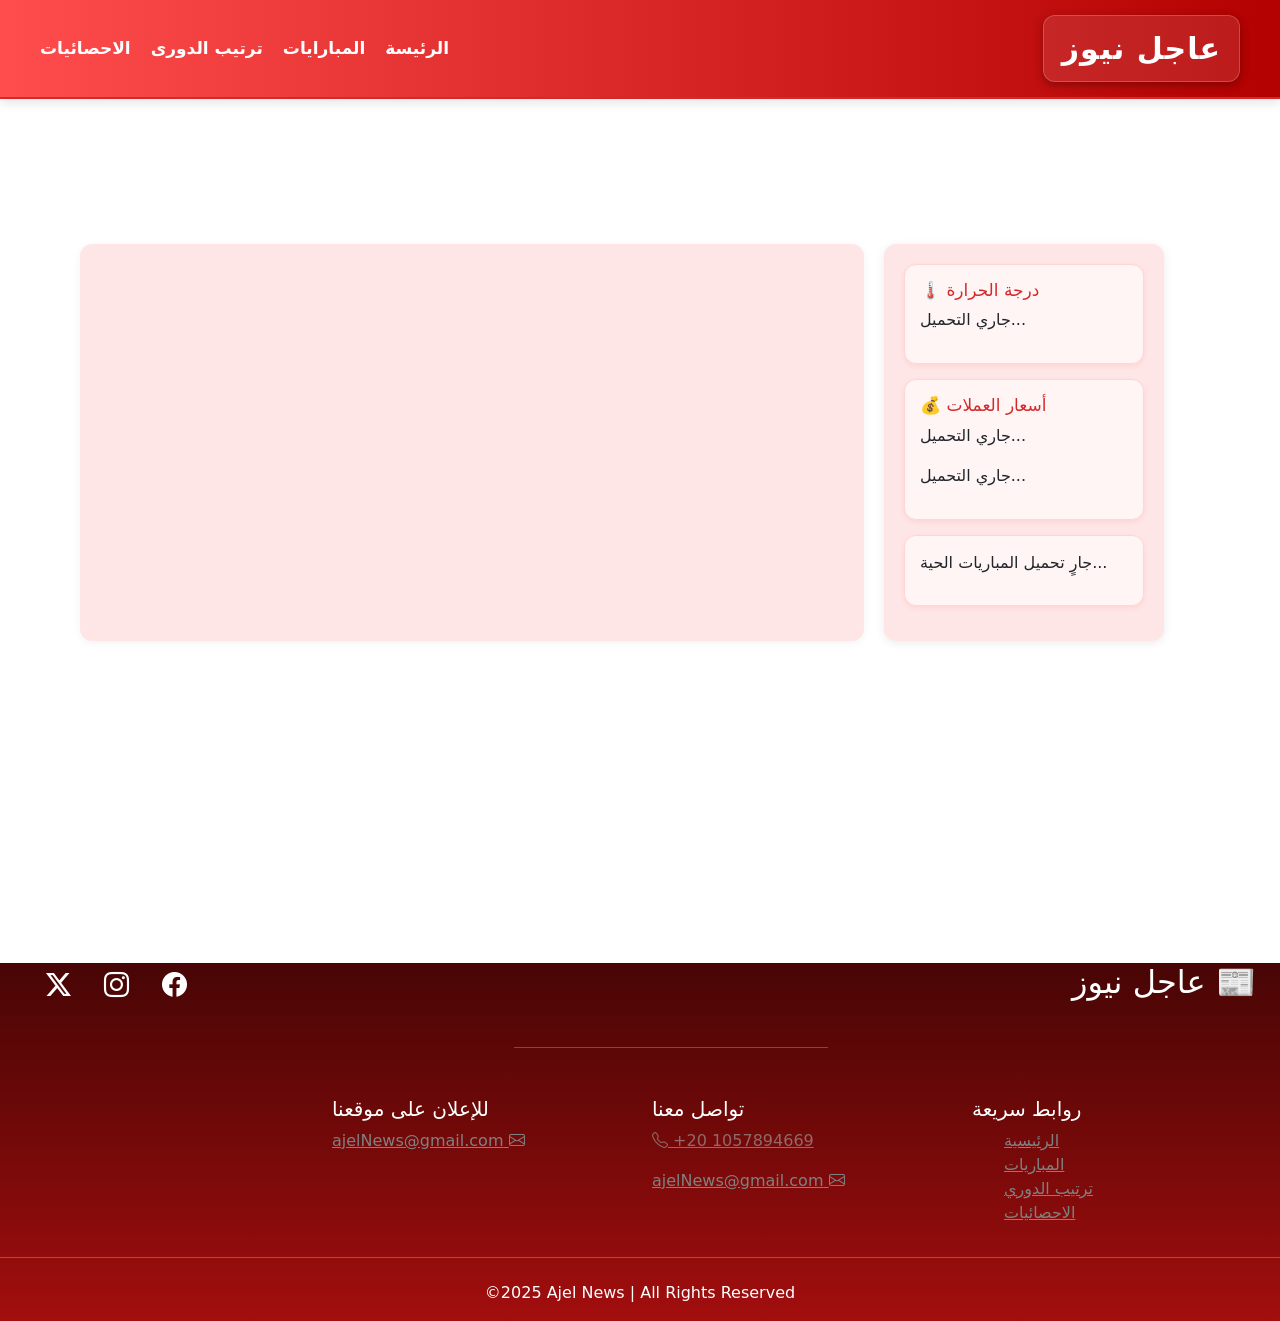
<file: index.html>
<!DOCTYPE html>
<html lang="en">

<head>
  <meta charset="UTF-8">
  <meta name="viewport" content="width=device-width, initial-scale=1.0">
  <title>الرئيسية</title>
  <!-- Bootstrap CSS -->
  <link href="https://cdn.jsdelivr.net/npm/bootstrap@5.3.3/dist/css/bootstrap.min.css" rel="stylesheet">

  <!-- Bootstrap Icons -->
  <link rel="stylesheet" href="https://cdn.jsdelivr.net/npm/bootstrap-icons@1.11.1/font/bootstrap-icons.css">

  <!-- Your custom styles (AFTER Bootstrap) -->
  <link rel="stylesheet" href="./styles/home.css">
  <link rel="stylesheet" href="./styles/style.css">

</head>

<body>
  <!--  Navbar -->
  <header>
    <div class="abdo-header">
      <div class="logo" >عاجل نيوز</div>
      <nav>
        <a href="index.html">الرئيسة</a>
        <a href="pages/matches.html">المبارايات</a>
        <a href="pages/egyption.html">ترتيب الدورى</a>
        <a href="pages/statistics.html">الاحصائيات</a>
      </nav>
    </div>
  </header>
  <!--  المحتوى -->
  <div class="container container-main">
    <main>
      <!--Carousel-->
      <!--Carousel-->
  <div id="carouselExampleRide" class="carousel slide sliding" data-bs-ride="true">
    <div class="carousel-inner">
      
    </div>
    <button class="carousel-control-prev" type="button" data-bs-target="#carouselExampleRide" data-bs-slide="prev">
      <span class="carousel-control-prev-icon" aria-hidden="true"></span>
      <span class="visually-hidden">Previous</span>
    </button>
    <button class="carousel-control-next" type="button" data-bs-target="#carouselExampleRide" data-bs-slide="next">
      <span class="carousel-control-next-icon" aria-hidden="true"></span>
      <span class="visually-hidden">Next</span>
    </button>
  </div>
    </main>
    <!--Sidebar-->
    <aside>
      <div class="card-sidebar">
    <h3>🌡️ درجة الحرارة</h3>
    <p id="weather-info">جاري التحميل...</p>
  </div>

 <div class="card-sidebar">
    <h3>💰 أسعار العملات</h3>
    <p id="usd-info">جاري التحميل...</p>
    <p id="sar-info">جاري التحميل...</p>
  </div>
  
      <div class="card-sidebar">
        <div id="matches-info">جارٍ تحميل المباريات الحية...</div>

        </div>
      </div>
    </aside>
  </div>
<!--my cards-->
  <!--1st row-->
  <div class="container" id="cardsContainer">
    <!-- كل كارت هيتحط في مكانه عن طريق js -->
  </div>
  <!-- Footer -->
  <footer class="footer">
    <div class="container-fluid">
      <!--Top of footer-->
      <div class="row heading">
        <div class="col-md-6 text-end">
          <h2 class="name"> 📰 عاجل نيوز</h2>
        </div>
        <div class="col-md-6 text-start icons">
          <div class="social-icons">
            <i class="bi bi-facebook icon"></i>
            <i class="bi bi-instagram icon"></i>
            <i class="bi bi-twitter-x icon"></i>
          </div>
        </div>
      </div>
      <hr class="line1">
      <br>
      <!--Bottom of footer-->
      <div class="row text-md-start ">
        <div class="col-md-3 col-12 mb-3">
          <h5>روابط سريعة </h6>
            <ul>
              <li><a href="index.html">الرئيسية</a></li>
              <li><a href="#">المباريات</a></li>
              <li><a href="#">ترتيب الدوري</a></li>
              <li><a href="#">الاحصائيات</a></li>
            </ul>
        </div>
        <div class="col-md-3 col-12 mb-3">
          <h5>تواصل معنا</h6>
            <p id="phone" class="bi bi-telephone"> +20 1057894669 </p>
            <a class="bi bi-envelope" href="#"> ajelNews@gmail.com </a>
        </div>
        <div class="col-md-3 col-12 mb-3">
          <h5>للإعلان على موقعنا</h6>
            <a class="bi bi-envelope" href="#"> ajelNews@gmail.com</a>
        </div>
        <hr class="line2">
        <br>
        <p class="copyright">©️2025 Ajel News | All Rights Reserved</p>

      </div>
    </div>
  </footer>


  <!-- Bootstrap JS -->
  <script src="https://cdn.jsdelivr.net/npm/bootstrap@5.3.3/dist/js/bootstrap.bundle.min.js"></script>
  <script src="js/home.js"></script>
</body>

</html>
</file>
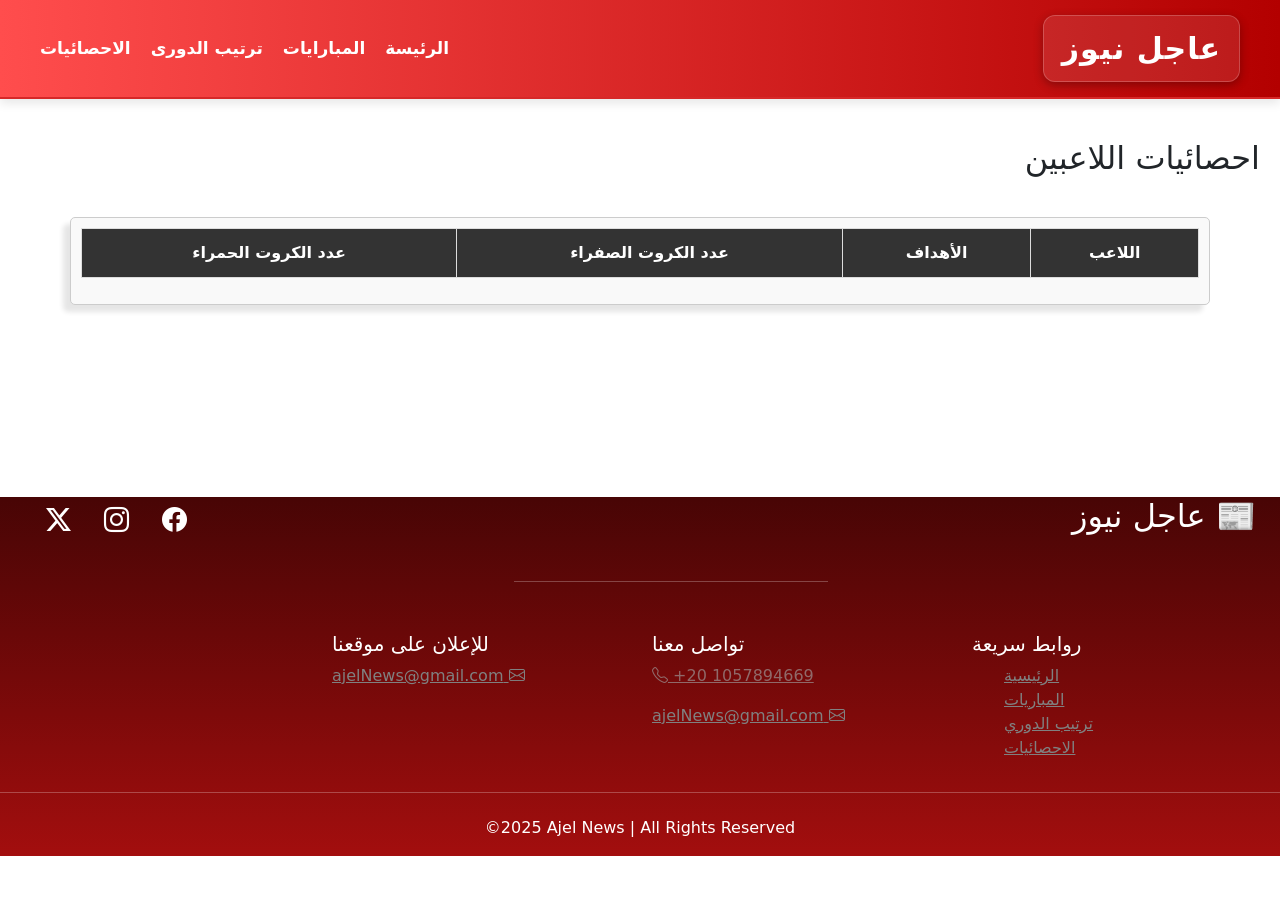
<file: pages/statistics.html>
<!DOCTYPE html>
<html lang="en">

<head>
    <meta charset="UTF-8">
    <meta name="viewport" content="width=device-width, initial-scale=1.0">
    <title>احصائيات اللاعبين</title>
    <!-- Bootstrap CSS -->
    <link href="https://cdn.jsdelivr.net/npm/bootstrap@5.3.3/dist/css/bootstrap.min.css" rel="stylesheet">

    <!-- Bootstrap Icons -->
    <link rel="stylesheet" href="https://cdn.jsdelivr.net/npm/bootstrap-icons@1.11.1/font/bootstrap-icons.css">

    <link rel="stylesheet" href="../styles/home.css">
    <link rel="stylesheet" href="../styles/statistics.css">
</head>

<body>
    <!-- Start Navbar -->
    <header>
        <div class="abdo-header">
            <div class="logo">عاجل نيوز</div>
            <nav>
                <a href="../index.html">الرئيسة</a>
                <a href="matches.html">المبارايات</a>
                <a href="egyption.html">ترتيب الدورى</a>
                <a href="statistics.html">الاحصائيات</a>
            </nav>
        </div>
    </header>
    <!-- End Navbar -->

    <!-- Player Stats Section -->
    <section class="player-stats">
        <h2>احصائيات اللاعبين</h2>
        <div class="container">
            <table class="table">
                <thead>
                    <tr>
                        <th>اللاعب</th>
                        <th>الأهداف</th>
                        <th>عدد الكروت الصفراء</th>
                        <th>عدد الكروت الحمراء</th>
                    </tr>
                </thead>
                <tbody>
                    <tr>
                        <td> <img src="../images/players/mohsen.png" alt="Salah Mohsen"> صلاح محسن</td>
                        <td>10 <i class="bi bi-bullseye text-success"></i></td>
                        <td>5 <i class="bi bi-square-fill text-warning"></i></td>
                        <td>3 <i class="bi bi-square-fill text-danger"></i></td>
                    </tr>
                    <tr>
                        <td><img src="../images/players/trezeguet.png" alt="Mahmoud Hassan Trezeguet"> محمود حسن
                            تريزيجيه
                        </td>
                        <td>10 <i class="bi bi-bullseye text-success"></i></td>
                        <td>4 <i class="bi bi-square-fill text-warning"></i></td>
                        <td>2 <i class="bi bi-square-fill text-danger"></i></td>
                    </tr>
                    <tr>
                        <td> <img src="../images/players/elsayed.png" alt="Abdallah El Said"> عبدالله السعيد</td>
                        <td>8 <i class="bi bi-bullseye text-success"></i></td>
                        <td>1 <i class="bi bi-square-fill text-warning"></i></td>
                        <td>0 <i class="bi bi-square-fill text-danger"></i></td>
                    </tr>
                    <tr>
                        <td> <img src="../images/players/zizo.png" alt="Zizo"> زيزو</td>
                        <td>7 <i class="bi bi-bullseye text-success"></i></td>
                        <td>1 <i class="bi bi-square-fill text-warning"></i></td>
                        <td>0 <i class="bi bi-square-fill text-danger"></i></td>
                    </tr>
                    <tr>
                        <td> <img src="../images/players/El-solya.png" alt="Amr El Solia"> عمرو السولية</td>
                        <td>6 <i class="bi bi-bullseye text-success"></i> </td>
                        <td>0 <i class="bi bi-square-fill text-warning"></i></td>
                        <td>1 <i class="bi bi-square-fill text-danger"></i></td>
                    </tr>
                    <tr>
                        <td><img src="../images/players/shosha.png" alt="Ahmed Shosha"> احمد شوشة</td>
                        <td>6 <i class="bi bi-bullseye text-success"></i></td>
                        <td>0 <i class="bi bi-square-fill text-warning"></i></td>
                        <td>0 <i class="bi bi-square-fill text-danger"></i></td>
                    </tr>
                    <tr>
                        <td><img src="../images/players/mohamed_sherif.png" alt="Mohamed Sherif"> محمد شريف</td>
                        <td>5 <i class="bi bi-bullseye text-success"></i></td>
                        <td>0 <i class="bi bi-square-fill text-warning"></i></td>
                        <td>0 <i class="bi bi-square-fill text-danger"></i></td>
                    </tr>

                </tbody>
            </table>
        </div>
    </section>

    <!-- Start footer -->
    <footer class="footer">
        <div class="container-fluid">
            <!--Top of footer-->
            <div class="row heading">
                <div class="col-md-6 text-end">
                    <h2 class="name"> 📰 عاجل نيوز</h2>
                </div>
                <div class="col-md-6 text-start icons">
                    <div class="social-icons">
                        <i class="bi bi-facebook icon"></i>
                        <i class="bi bi-instagram icon"></i>
                        <i class="bi bi-twitter-x icon"></i>
                    </div>
                </div>
            </div>
            <hr class="line1">
            <br>
            <!--Bottom of footer-->
            <div class="row text-md-start ">
                <div class="col-md-3 col-12 mb-3">
                    <h5>روابط سريعة </h6>
                        <ul>
                            <li><a href="../index.html">الرئيسية</a></li>
                            <li><a href="matches.html" target="_blank">المباريات</a></li>
                            <li><a href="standings.html" target="_blank">ترتيب الدوري</a></li>
                            <li><a href="statistics.html" target="_blank">الاحصائيات</a></li>
                        </ul>
                </div>
                <div class="col-md-3 col-12 mb-3">
                    <h5>تواصل معنا</h6>
                        <p id="phone" class="bi bi-telephone"> +20 1057894669 </p>
                        <a class="bi bi-envelope" href="#"> ajelNews@gmail.com </a>
                </div>
                <div class="col-md-3 col-12 mb-3">
                    <h5>للإعلان على موقعنا</h6>
                        <a class="bi bi-envelope" href="#"> ajelNews@gmail.com</a>
                </div>
                <hr class="line2">
                <br>
                <p class="copyright">©️2025 Ajel News | All Rights Reserved</p>

            </div>
        </div>
    </footer>

    <!-- End footer -->
    <script src="../js/statistics.js"></script>
    <script src="https://cdn.jsdelivr.net/npm/bootstrap@5.3.3/dist/js/bootstrap.bundle.min.js"></script>
</body>

</html>
</file>
<file: styles/home.css>
:root {
        --bg: #ffffff;
        --card: #ffe6e6;
        --accent: #d62828;
        --accent-hover: #e63946;
        --muted: #444;
        --dark-red: #660000;
        --white: #ffffff;
        --radius: 12px;
        --transition: all 0.3s ease;
        font-family: "Cairo", sans-serif;
    }


    body {
        background-color: #ffffff;
        margin: 0;
    }

   
    header {
        justify-content: space-between;
        align-items: start;
        padding: 15px 25px;
        background: linear-gradient(90deg, #ff4d4d, #b30000);
        color: var(--white);
        border-bottom: 2px solid var(--accent);
        position: sticky;
        top: 0;
        z-index: 10;
        box-shadow: 0 4px 10px rgba(0, 0, 0, 0.1);
        direction: rtl;
        margin-bottom: 15px;
    }

    .abdo-header {
        max-width: 1200px;
        margin: 0 auto;
        display: flex;
        justify-content: space-between;
        align-items: center;
        gap: 20px;
    }

    .logo {
        font-size: 30px;
        font-weight: 800;
        color: #fff;
        letter-spacing: 1px;
        display: flex;
        align-items: center;
        gap: 10px;
        text-transform: uppercase;
        background: rgba(255, 255, 255, 0.1);
        padding: 10px 18px;
        border-radius: 12px;
        box-shadow: 0 3px 10px rgba(0, 0, 0, 0.3);
        transition: all 0.3s ease;
        cursor: pointer;
        border: 1px solid rgba(255, 255, 255, 0.2);
    }

    .logo:hover {
        background: rgba(255, 255, 255, 0.2);
        transform: scale(1.05);
        color: #ffeaea;
    }

    nav {
        display: flex;
        gap: 20px;
    }

    nav a {
        color: var(--white);
        text-decoration: none;
        font-weight: 600;
        font-size: 17px;
        position: relative;
        transition: var(--transition);
    }

    nav a::after {
        content: "";
        position: absolute;
        bottom: -5px;
        right: 0;
        width: 0;
        height: 2px;
        background-color: #fff;
        transition: width 0.3s ease;
    }

    nav a:hover::after {
        width: 100%;
    }


 .sliding {
   width: 100%;
   object-fit: cover;
   border-style: solid;
   border-color: transparent;
   border-radius: 2%;
   overflow: hidden;
 }

 .sliding img {
   border-radius: 2%;
 }

.onCaption{
  font-weight: 700;
  font-size: 300%;
  color: black;

}
.carousel-item .overlay {
  position: absolute;
  top: 0;
  left: 0;
  width: 100%;
  height: 100%;
  background-color: rgba(205, 200, 200, 0.5); /* شفاف*/
}

 /*Footer*/
 .footer{
  
  margin-top: 15%;
  background: linear-gradient(rgb(72, 5, 5),rgb(116, 9, 9),rgb(163, 14, 14));
  color: white;
  width:100%;
  direction: rtl;
 }
 footer ul{
  list-style: none; 
 }
 .icons{
 padding-left: 2%;
  align-items: center;
   justify-content: center;

 }
 .icon{
 padding-left: 2%;

 }
 .heading{
  margin-top: 2%;
  align-items: center;
 }
 .name{
   padding-right: 2%;
   align-items: center;
   justify-content: center;
 }
 .social-icons i {
  font-size: 25px; 
  margin: 8px;   
  cursor: pointer;
}
 #phone{
  direction: ltr;
  color:rgb(144, 105, 105);
  text-decoration:underline;
 }
 footer a{
  color:grey;
  text-decoration:underline;
 }
  footer a:hover{
    color: white;
  }
 .copyright{
  text-align: center;
  direction: ltr;
 }
 .line1{
  width: 25%;
  margin-right: 35%;
  margin-top: 3%;
  margin-bottom: 2%;
 }
</file>
<file: styles/style.css>
:root {
        --bg: #ffffff;
        --card: #ffe6e6;
        --accent: #d62828;
        --accent-hover: #e63946;
        --muted: #444;
        --dark-red: #660000;
        --white: #ffffff;
        --radius: 12px;
        --transition: all 0.3s ease;
        font-family: "Cairo", sans-serif;
    }


    body {
        background-color: #ffffff;
        margin: 0;
    }

   
    header {
        justify-content: space-between;
        align-items: start;
        padding: 15px 25px;
        background: linear-gradient(90deg, #ff4d4d, #b30000);
        color: var(--white);
        border-bottom: 2px solid var(--accent);
        position: sticky;
        top: 0;
        z-index: 10;
        box-shadow: 0 4px 10px rgba(0, 0, 0, 0.1);
        direction: rtl;
        margin-bottom: 15px;
    }

    .abdo-header {
        max-width: 1200px;
        margin: 0 auto;
        display: flex;
        justify-content: space-between;
        align-items: center;
        gap: 20px;
    }

    .logo {
        font-size: 30px;
        font-weight: 800;
        color: #fff;
        letter-spacing: 1px;
        display: flex;
        align-items: center;
        gap: 10px;
        text-transform: uppercase;
        background: rgba(255, 255, 255, 0.1);
        padding: 10px 18px;
        border-radius: 12px;
        box-shadow: 0 3px 10px rgba(0, 0, 0, 0.3);
        transition: all 0.3s ease;
        cursor: pointer;
        border: 1px solid rgba(255, 255, 255, 0.2);
    }

    .logo:hover {
        background: rgba(255, 255, 255, 0.2);
        transform: scale(1.05);
        color: #ffeaea;
    }

    nav {
        display: flex;
        gap: 20px;
    }

    nav a {
        color: var(--white);
        text-decoration: none;
        font-weight: 600;
        font-size: 17px;
        position: relative;
        transition: var(--transition);
    }

    nav a::after {
        content: "";
        position: absolute;
        bottom: -5px;
        right: 0;
        width: 0;
        height: 2px;
        background-color: #fff;
        transition: width 0.3s ease;
    }

    nav a:hover::after {
        width: 100%;
    }




.container-main {
  display: flex;
  padding: 130px 10px; 
}


main {
  width: 70%;              
  background: #ffe6e6;     
  border-radius: 12px;
  padding: 5px;
  box-shadow: 0 2px 10px rgba(0, 0, 0, 0.05);
  margin-right: 20px;     
}

aside {
  width: 25%;             
  background: #ffe6e6;
  border-radius: 12px;
  padding: 20px;
  display: block;         
  box-shadow: 0 2px 10px rgba(0, 0, 0, 0.08);
}

aside div {
  margin-bottom: 15px;     
}

.card-sidebar {
  background: #fff5f5;           
  padding: 15px;
  border-radius: 12px;          
  border: 1px solid #ffd6d6;   
  box-shadow: 0 2px 5px rgba(230, 57, 70, 0.1); 
  margin-bottom: 15px;          
}

.card-sidebar:hover {
  background: #ffeaea;       
  box-shadow: 0 4px 10px rgba(230, 57, 70, 0.2);
}

.card-sidebar h3 {
  margin-top: 0;
  font-size: 17px;
  color: #d62828;               
}

/*  المباريات */
.match {
  display: flex;
  justify-content: space-between;
  margin-bottom: 8px;
  background: #ffe6e6;
  padding: 8px;
  border-radius: 8px;
  font-weight: 600;
  color: var(--dark-red);
}

.live-badge {
  background: var(--accent);
  color: var(--white);
  padding: 3px 8px;
  border-radius: 20px;
  font-size: 12px;
  animation: pulse 1.5s infinite;
}

@keyframes pulse {
  0% { opacity: 1; }
  50% { opacity: 0.6; }
  100% { opacity: 1; }
}

/*  Responsive Design */
@media (max-width: 992px) {
  .container {
    flex-direction: column;
  }

  aside {
    max-width: 100%;
    order: -1;
  }

  header {
    flex-direction: column;
    align-items: flex-start;
    gap: 10px;
  }

  nav {
    flex-wrap: wrap;
  }

  nav a {
    margin: 5px;
  }
}

@media (max-width: 600px) {
  .logo {
    font-size: 20px;
  }

  nav a {
    font-size: 15px;
  }

  main, aside {
    padding: 15px;
  }
}
</file>
<file: styles/statistics.css>
.player-stats {
    direction: rtl;
    width: 100%;
}

.player-stats>.container {
    width: 100%;
    direction: rtl;
    margin: 20px auto;
    padding: 10px;
    border: 1px solid #ccc;
    border-radius: 5px;
    background-color: #f9f9f9;
    box-shadow: -7px 7px 5px rgba(0, 0, 0, 0.1);
}

.player-stats>h2 {
    direction: rtl;
    margin: 40px 20px;
}

.table thead th {
    background-color: #333;
    border: 1px solid #ddd;
    color: white;
}

.table thead th,
.table tbody td {
    padding: 12px 15px;
    text-align: center;
    vertical-align: middle;
    border: 1px solid #ddd;
}

.table tbody tr:hover {
    background-color: #f1f1f1 !important;
    transition: background-color 0.3s ease-in-out;
    cursor: pointer;
}

.table tbody tr td {
    background-color: transparent;
}

.table tbody tr img {
    right: 10px;
    object-fit: cover;
    width: 70px;
    height: 70px;
}

.table tbody td:first-child {
    display: flex;
    align-items: center;
    gap: 10px;
}

.bi-square-fill, .bi-bullseye {
    font-size: 20px;
    position: relative;
    top: 2px;
    margin-right: 8px;
}
</file>
